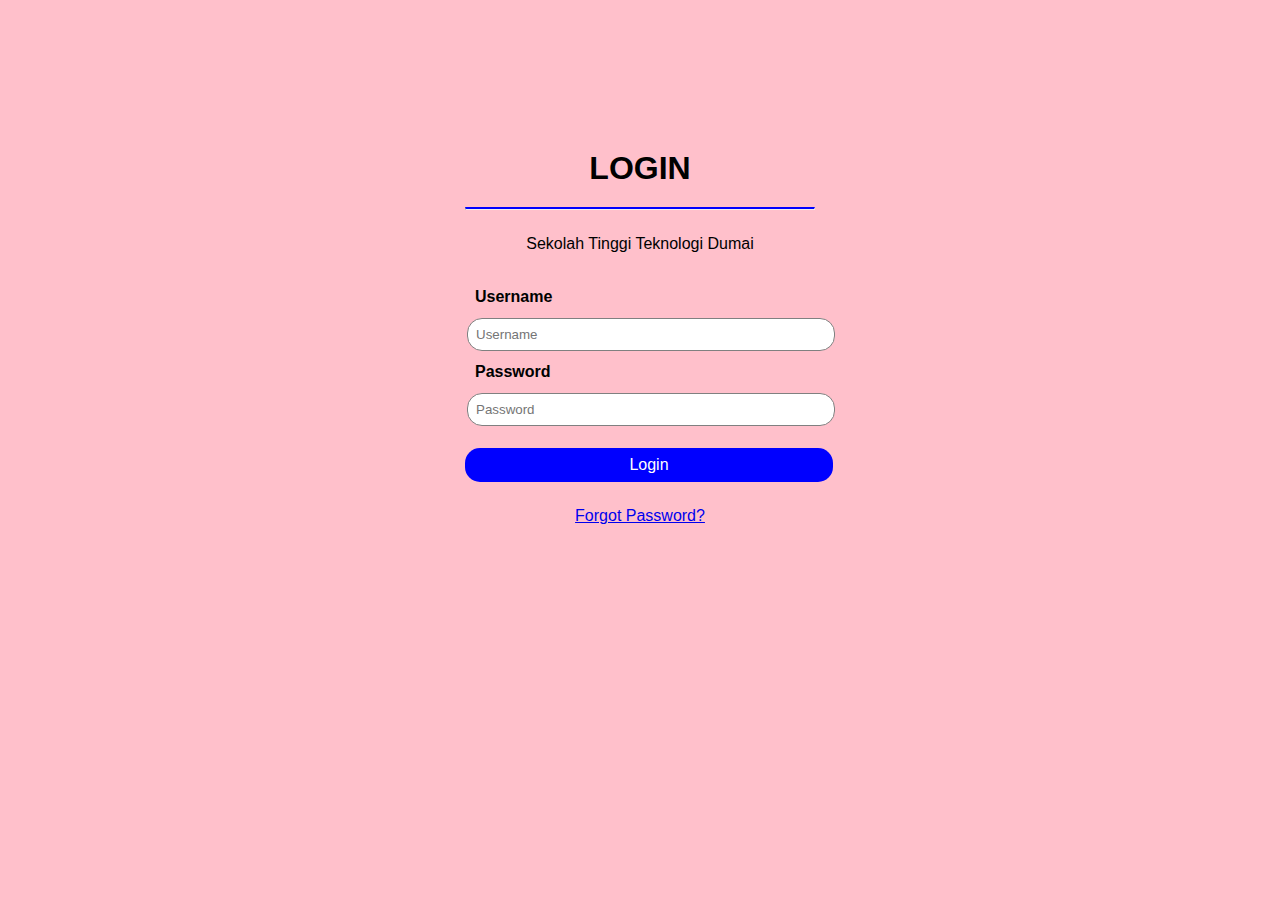
<file: index.html>
<!DOCTYPE html>
<html lang="en">
<head>
    <meta charset="UTF-8">
    <meta http-equiv="X-UA-Compatible"
    content="IE=edge">
    <meta name="viewport" 
    content="width=device-width, initial-scale=1.0">
    <title>STT DUMAI</title>
    <link rel="stylesheet" href="style.css">
</head>
<body>
        <div class="login">
            <form action="">
                <h1>Login</h1>
                <hr>
                <p>Sekolah Tinggi Teknologi Dumai</p>
                <label for="">Username</label>
                <input type="text"
                placeholder="Username">
                <label for="">Password</label>
                <input type="Password"
                placeholder="Password">
                <button>Login</button>
                <p>
                    <a href="#">Forgot Password?</a>
                </p>
            </form>
        </div>
</body>
</html>
</file>
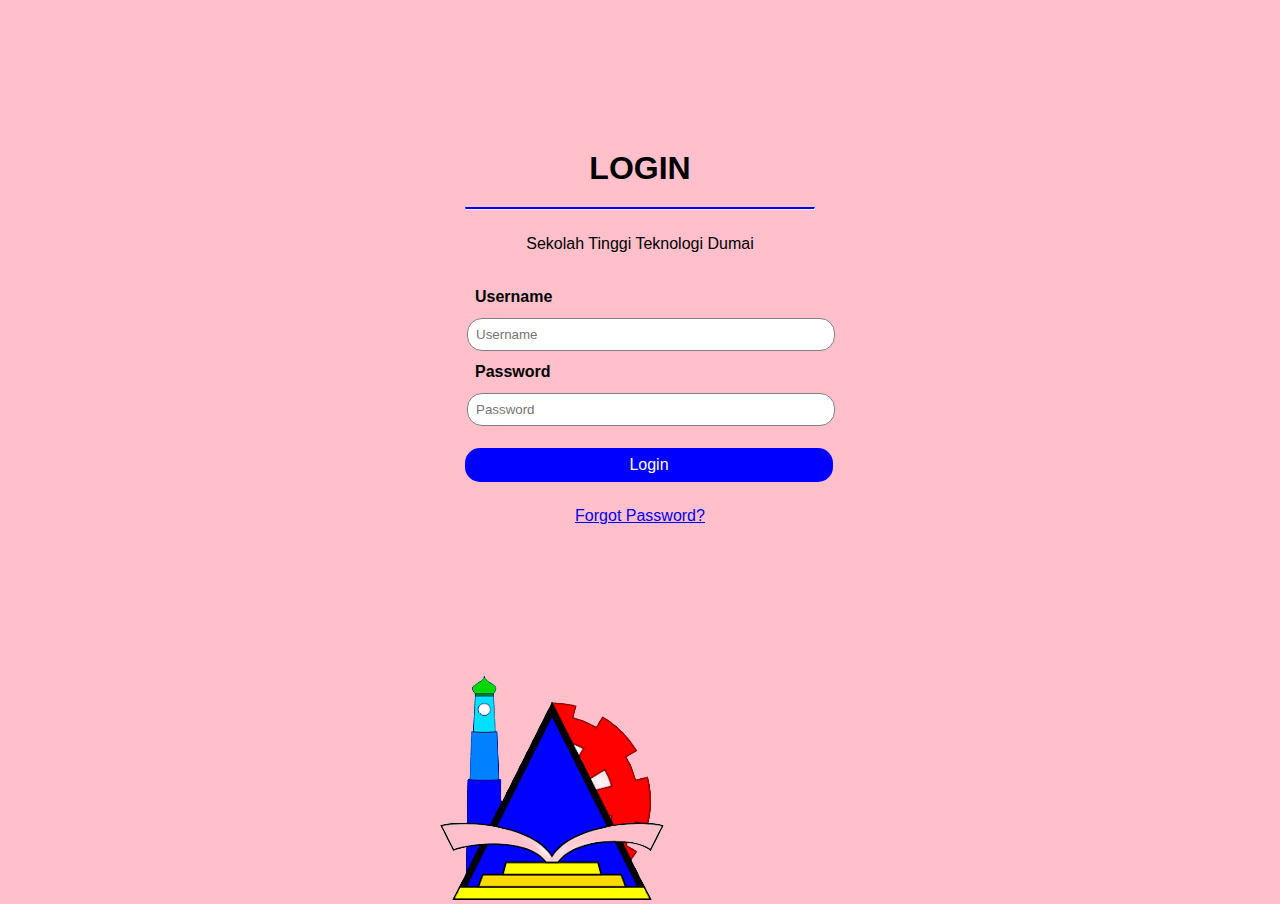
<file: 2255201064_tugas2.html>
<!DOCTYPE html>
<html lang="en">
<head>
    <meta charset="UTF-8">
    <meta http-equiv="X-UA-Compatible"
    content="IE=edge">
    <meta name="viewport" 
    content="width=device-width, initial-scale=1.0">
    <title>STT DUMAI</title>
    <link rel="stylesheet" href="style.css">
</head>
<body>
    <div class="container">
        <div class="login">
            <form action="">
                <h1>Login</h1>
                <hr>
                <p>Sekolah Tinggi Teknologi Dumai</p>
                <label for="">Username</label>
                <input type="text"
                placeholder="Username">
                <label for="">Password</label>
                <input type="Password"
                placeholder="Password">
                <button>Login</button>
                <p>
                    <a href="#">Forgot Password?</a>
                </p>
            </form>
        </div>
        <div class="right">
            <img src="logo stt (1).png" alt="">
        </div>
    </div>
</body>
</html>
</file>
<file: style.css>
* {
    margin: 0; 
    padding: 0;
    font-family: 'Gill Sans', 'Gill Sans MT', 
    Calibri, 'Trebuchet MS', sans-serif;
 }
 
 body {
     display: flex;
     justify-content: center;
     align-items: center;
     min-height: 50vh;
     background: pink;
 }

 .login {
     width: 400px;
 }
 
 form {
     width: 350px;
     margin: 150px auto;
 }
 
 h1 {
     margin: 20px;
     text-align: center;
     font-weight: bolder;
     text-transform: uppercase;
 }
 
 hr {
     border-top: 2px solid blue;
 }
 
 p {
     text-align: center;
     margin: 25px;
 }
 
 form label {
     display: block;
     font-size: 16px;
     font-weight: 600;
     padding: 10px;
 }
 
 input {
     width: 100%;
     margin: 2px;
     border: none;
     outline: none;
     padding: 8px;
     border-radius: 15px;
     border: 1px solid gray;
 }
 
 button {
     border: none;
     outline: none;
     padding: 8px;
     width: 368px;
     color: #fff;
     font-size: 16px;
     cursor: pointer;
     margin-top: 20px;
     border-radius: 15px;
     background: blue;
 }
 
 button:hover {
     background: rgba(40, 76, 129);
 }
</file>
